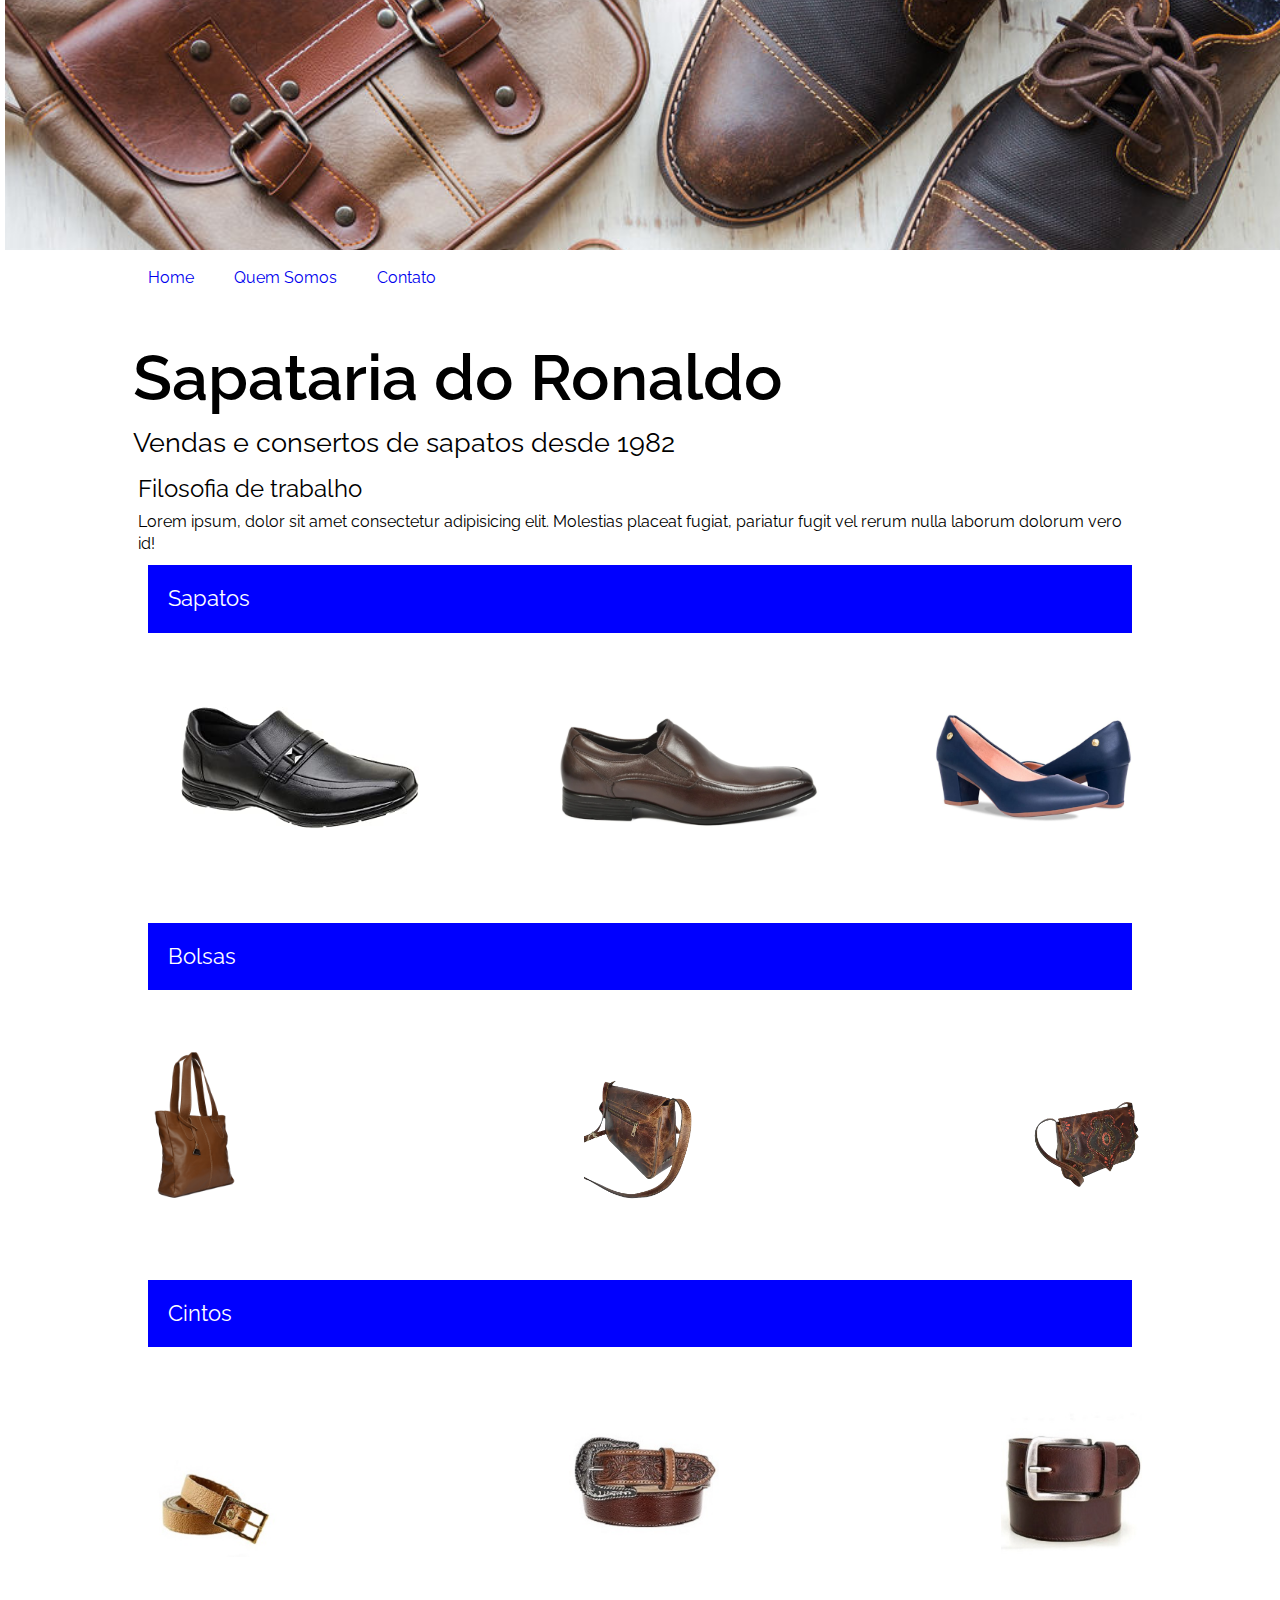
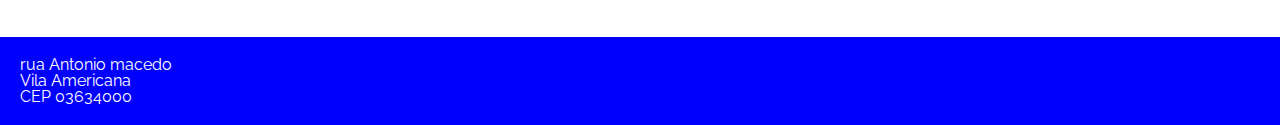
<file: index.html>
<!DOCTYPE html>
<html lang="pt-BR">

<head>
    <meta charset="UTF-8">
    <meta http-equiv="X-UA-Compatible" content="IE=edge">
    <meta name="viewport" content="width=device-width, initial-scale=1.0">
    <link rel="stylesheet" href="css/reset.css">
    <link rel="stylesheet" href="css/style.css">
    <link rel="shortcut icon" href="img/banner-ico.png" type="image/x-icon">
    <title>Sapataria do Ronaldo</title>
</head>

<body>
    <header>
        <img src="img/banner-catalogo.jpg" class="banner">

        <nav class="menu-navegacao">
            <ul>
                <li><a href="index.html">Home</a></li>
                <li><a href="quemsomos.html">Quem Somos</a></li>
                <li><a href="contato.html">Contato</a></li>
            </ul>
        </nav>
        <h1 class="titulo-pagina">Sapataria do Ronaldo</h1>
        <h2 class="sapatosdoronaldo"></subtitulo-pagina> Vendas e consertos de sapatos desde 1982</h2>
    </header>

    <main>

        <article>
            <h1 class="titulo-artigo">Filosofia de trabalho</h1>
            <p class="paragrafo-artigo">Lorem ipsum, dolor sit amet consectetur adipisicing elit. Molestias placeat
                fugiat, pariatur fugit vel rerum nulla laborum dolorum vero id!</p>

        </article>

        <section class="vitrine-produtos">
            <h1 class="categoria-produtos"> Sapatos </h1>
            <ul class="container-produtos">
                <li><img src="img/sapato_preto2.png" alt="foto de um sapato preto" class="imagem-produto"></li>
                <li> <img src="img/sapato_marrom_final_gimp.png" alt="foto de um sapato marrom" class="imagem-produto">
                </li>
                <li> <img src="img/sapato_feminino_azul.png" alt="foto de um sapato feminino azul"
                        class="imagem-produto"></li>
            </ul>
        </section>

        <section class="vitrine-produtos">
            <h1 class="categoria-produtos"> Bolsas </h1>
            <ul class="container-produtos">
                <li><img src="img/produto-bolsa-01.png" alt="foto de um sapato preto" class="imagem-produto"></li>
                <li> <img src="img/produto-bolsa-02.webp" alt="foto de um sapato marrom" class="imagem-produto">
                </li>
                <li> <img src="img/produto-bolsa-03.webp" alt="foto de um sapato feminino azul"
                        class="imagem-produto"></li>
            </ul>
        </section>

        <section class="vitrine-produtos">
            <h1 class="categoria-produtos"> Cintos</h1>
            <ul class="container-produtos">
                <li><img src="img/cinto1.jpg" alt="foto de um sapato preto" class="imagem-produto"></li>
                <li> <img src="img/cinto2.jpg" alt="foto de um sapato marrom" class="imagem-produto">
                </li>
                <li> <img src="img/cinto3.jpg" alt="foto de um sapato feminino azul"
                        class="imagem-produto"></li>
            </ul>
        </section>
    </main>

    <footer class="footer">
        <address>
            <p> rua Antonio macedo</p>
            <p> Vila Americana</p>
            <p> CEP 03634000</p>
        </address>
        
    </footer>


</body>

</html>
</file>
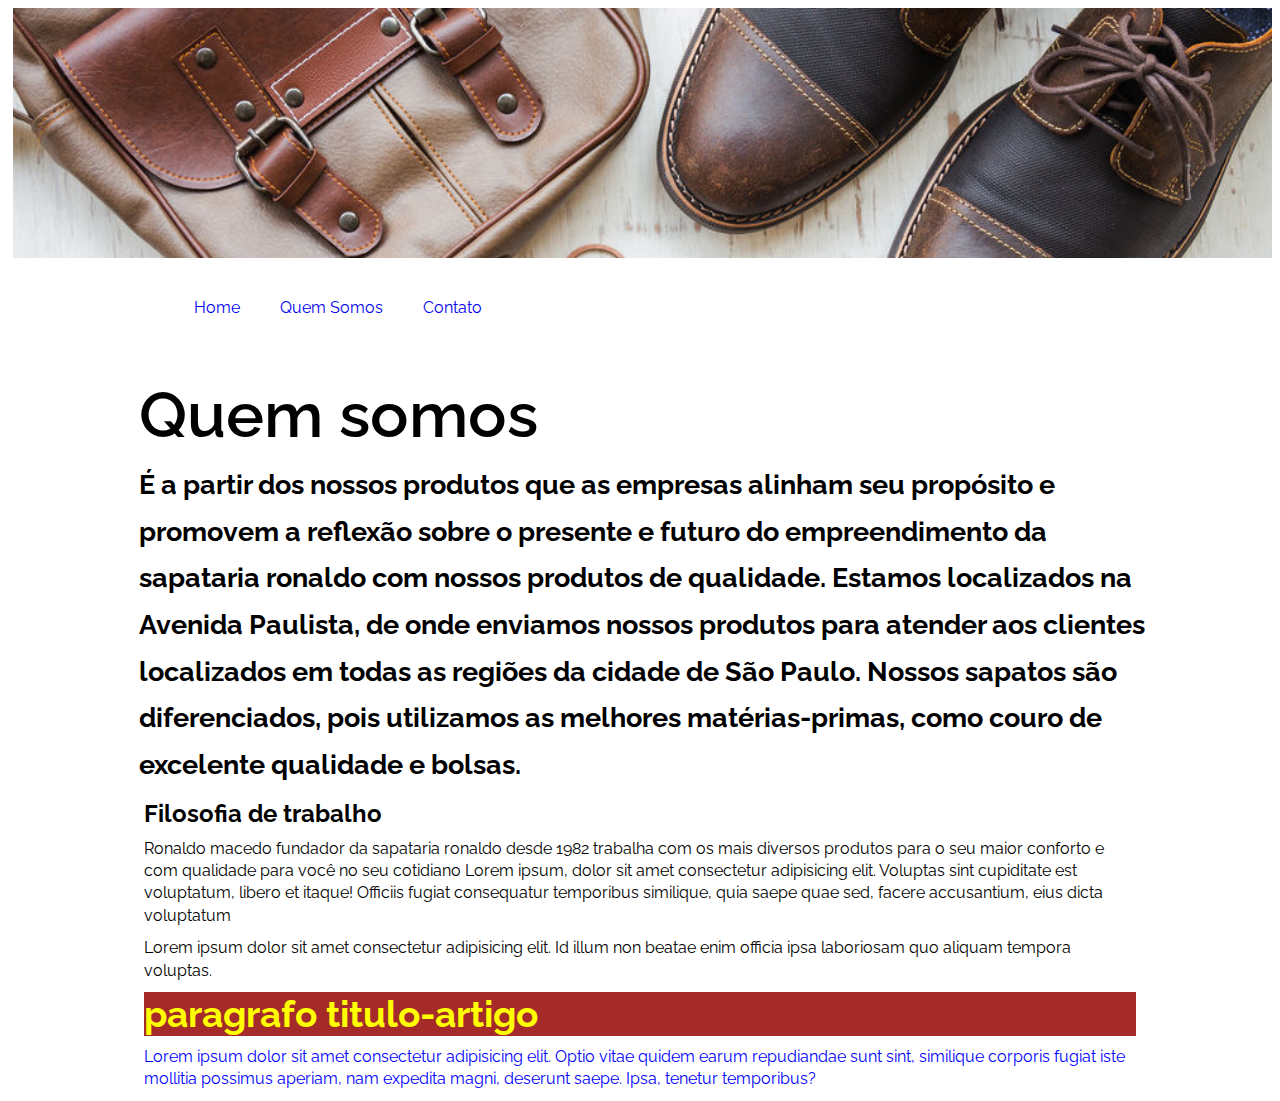
<file: quemsomos.html>
<!DOCTYPE html>
<html lang="pt-BR">
<head>
    <meta charset="UTF-8">
    <meta http-equiv="X-UA-Compatible" content="IE=edge">
    <meta name="viewport" content="width=device-width, initial-scale=1.0">
    <link rel="stylesheet" href="css/style.css">
    <title></title>
</head>
<body>
    
</body>
</html>

<body>
    <header>
        <img src="img/banner-catalogo.jpg" class="banner">

        <nav class="menu-navegacao">
            <ul>
                <li><a href="index.html">Home</a></li>
                <li><a href="quemsomos.html">Quem Somos</a></li>
                <li><a href="contato.html">Contato</a></li>
            </ul>
        </nav>
        <h1 class="titulo-pagina">Quem somos</h1>
        <h2 class="sapatosdoronaldo"> É a partir dos nossos produtos que 
            as empresas alinham seu propósito e promovem a reflexão sobre o 
            presente e futuro do empreendimento da sapataria
             ronaldo com nossos produtos de qualidade. Estamos localizados
              na Avenida Paulista, de onde enviamos nossos produtos para 
              atender aos clientes localizados em todas as regiões da cidade              
              de São Paulo. Nossos sapatos são diferenciados, pois utilizamos 
              as melhores matérias-primas, como couro de excelente qualidade
               e bolsas.</h2>
    </header>

    <main>
        <article>
            <h1 class="titulo-artigo">Filosofia de trabalho</h1>
            <p class="paragrafo-artigo">Ronaldo macedo fundador
                 da sapataria ronaldo  desde 1982 trabalha com os mais
                  diversos produtos para o seu maior conforto e com qualidade para 
                você no seu  cotidiano Lorem ipsum, dolor sit amet consectetur
                 adipisicing elit. Voluptas sint cupiditate est voluptatum, 
                 libero et itaque! Officiis fugiat consequatur temporibus
                  similique, quia saepe quae sed, facere accusantium, eius 
                  dicta voluptatum            
            </p>

            <p class="paragrafo-artigo">Lorem ipsum dolor sit amet consectetur adipisicing elit. Id illum non beatae enim officia ipsa laboriosam quo aliquam tempora voluptas.</p>


            <h1 class="titulo-text">paragrafo titulo-artigo</h1>
            <p class="paragrafo-artigo2">Lorem ipsum dolor sit amet consectetur adipisicing elit. Optio vitae quidem earum repudiandae sunt sint, similique corporis fugiat iste mollitia possimus aperiam, nam expedita magni, deserunt saepe. Ipsa, tenetur temporibus?</p>
</file>
<file: css/style.css>
@import url('https://fonts.googleapis.com/css2?family=Raleway:wght@300;400;600;700&display=swap');

body {
  font-family: 'Raleway', sans-serif;
}

main {
  margin: auto;
  width: 80%;
}

.menu-navegacao {
  width: 80%;
  margin: auto;
}


.menu-navegacao ul {
  display: flex;
  justify-content: flex-start;
  list-style: none;
}

.menu-navegacao li {
  padding: 20px;
}

.menu-navegacao a {
  text-decoration: none;
}

.titulo-pagina {
  font-family: 'Raleway', sans-serif;
  margin: 40px auto 10px;
  padding-left: 10px;
  width: 80%;
  font-size: 48pt;
  font-weight: 600;
  color:black;
    
}

.subtitulo-pagina {
  margin: 10px auto 10px;
  padding-left: 10px;
  width: 80%;
  font-size: 20pt;
  line-height: 35pt;  
  color:aqua;
  
}

.sapatosdoronaldo{
  margin:10px auto 10px;
  padding-left:10px ;
  width: 80%;
  font-size:20pt ;
  line-height: 35pt;
  color:black;
}

.titulo-artigo {
  font-size: 18pt;
  margin: 10px 10px 10px 10px;
}

.paragrafo-artigo {
  font-size: 12pt;
  margin: 10px 10px 10px 10px;
  line-height: 1.4; 
}

.banner {
  width: 100%;
  height: 250px;
  object-fit: cover;
  object-position: 5px 20%;
}

.vitrine-produtos {
  margin: 10px;   
}

.categoria-produtos {
  font-size: 140%;
  font-family: 'Raleway', sans-serif;
  background-color:blue;
  color: white;
  padding-left: 20px;
  line-height: 3;
  margin: 10px 10px 10px 10px;
}
.vitrine-produtos ul{
  
  padding-left: 0;
  margin: 60px 0px;
}

.container-produtos {
  display: flex;
  justify-content: space-between;
  align-items: baseline;
  padding-bottom: 20px;  
  padding-top: -10px; 
}

.imagem-produto {
  height: 150px;
  width: 100%;
  object-fit: contain;
  object-position: 0 0;
  
}
.footer {
  background-color: blue;
  color: #ffffff;
  padding: 20px;
}

.paragrafo-artigo2{
  font-size: 12pt;
  margin: 10px 10px 10px 10px;
  line-height: 1.4; 
  color:blue;
}
.titulo-text{
  font-size: 28pt;
  margin: 10px 10px 10px 10px;
  color:yellow;
  background-color:brown;

}
</file>
